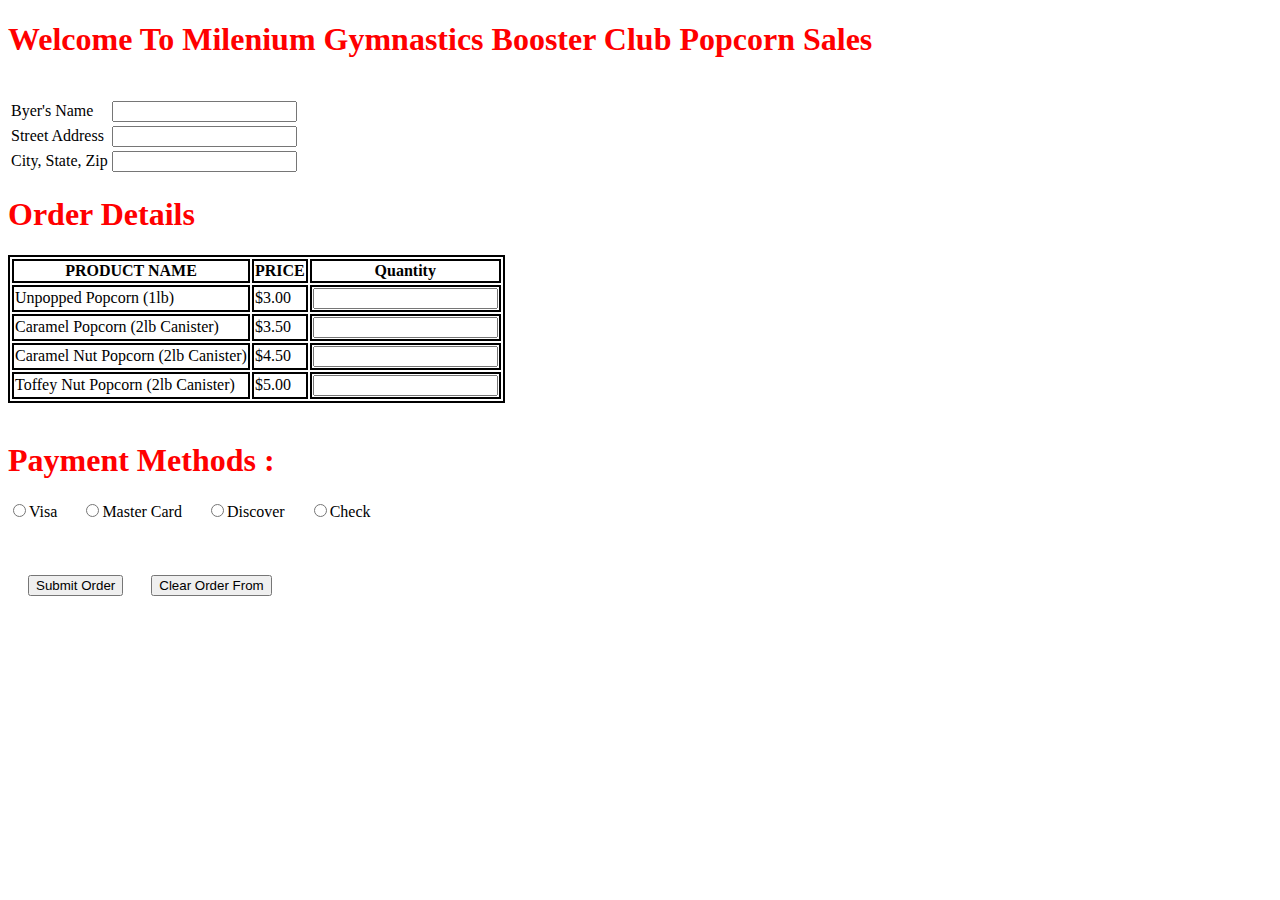
<file: popcorn.html>
<!DOCTYPE html>
<html>
<head>
	<meta charset="utf-8">
	<meta name="viewport" content="width=device-width, initial-scale=1">
	<title>POP CORN</title>
	<style type="text/css">
		.tab, .th1, .td1{
			border: 2px solid black;
		}
	</style>
</head>
<body>

	<form method="post" action="cornp.php">
		<h1 style="size: 40px; color: red;">Welcome To Milenium Gymnastics Booster Club Popcorn Sales</h1>
		<br>

	<table>
			<tr>
				<td>Byer's Name</td>
				<td><input type="text" name="name"></td>
			</tr>
			<tr>
				<td>Street Address</td>
				<td><input type="textarea" name="address"></td>
			</tr>
			<tr>
				<td>City, State, Zip</td>
				<td><input type="text" name="csz"></td>
			</tr>
		</table>



		<h1 style="size: 25px; color: red;">Order Details</h1>
		<table class="tab">
			<tr>
				<th class="th1">PRODUCT NAME</th>
				<th class="th1">PRICE</th>
				<th class="th1">Quantity</th>
			</tr>
			<tr>
				<td class="td1">Unpopped Popcorn (1lb)</td>
				<td class="td1">$3.00</td>
				<td class="td1"><input type="number" name="unpopped"></td>
			</tr>
			<tr>
				<td class="td1">Caramel Popcorn (2lb Canister)</td>
				<td class="td1">$3.50</td>
				<td class="td1"><input type="number" name="caramel"></td>
			</tr>
			<tr>
				<td class="td1">Caramel Nut Popcorn (2lb Canister)</td>
				<td class="td1">$4.50</td>
				<td class="td1"><input type="number" name="caramelnut"></td>
			</tr>
			<tr>
				<td class="td1">Toffey Nut Popcorn (2lb Canister)</td>
				<td class="td1">$5.00</td>
				<td class="td1"><input type="number" name="toffey"></td>
			</tr>
		</table>
		<br>


		<h1 style="size: 25px; color: red;">Payment Methods :</h1> 
		<input type="radio" name="pay" value="1">Visa &emsp;
		<input type="radio" name="pay" value="1">Master Card &emsp;
		<input type="radio" name="pay" value="1">Discover &emsp;
		<input type="radio" name="pay" value="1">Check &emsp;
		<br><br><br><br>&emsp;
		<input type="submit" name="submit" value="Submit Order">&emsp;&nbsp;&nbsp;
		<input type="reset" name="reset" value="Clear Order From">
</body>
</html>
</file>
